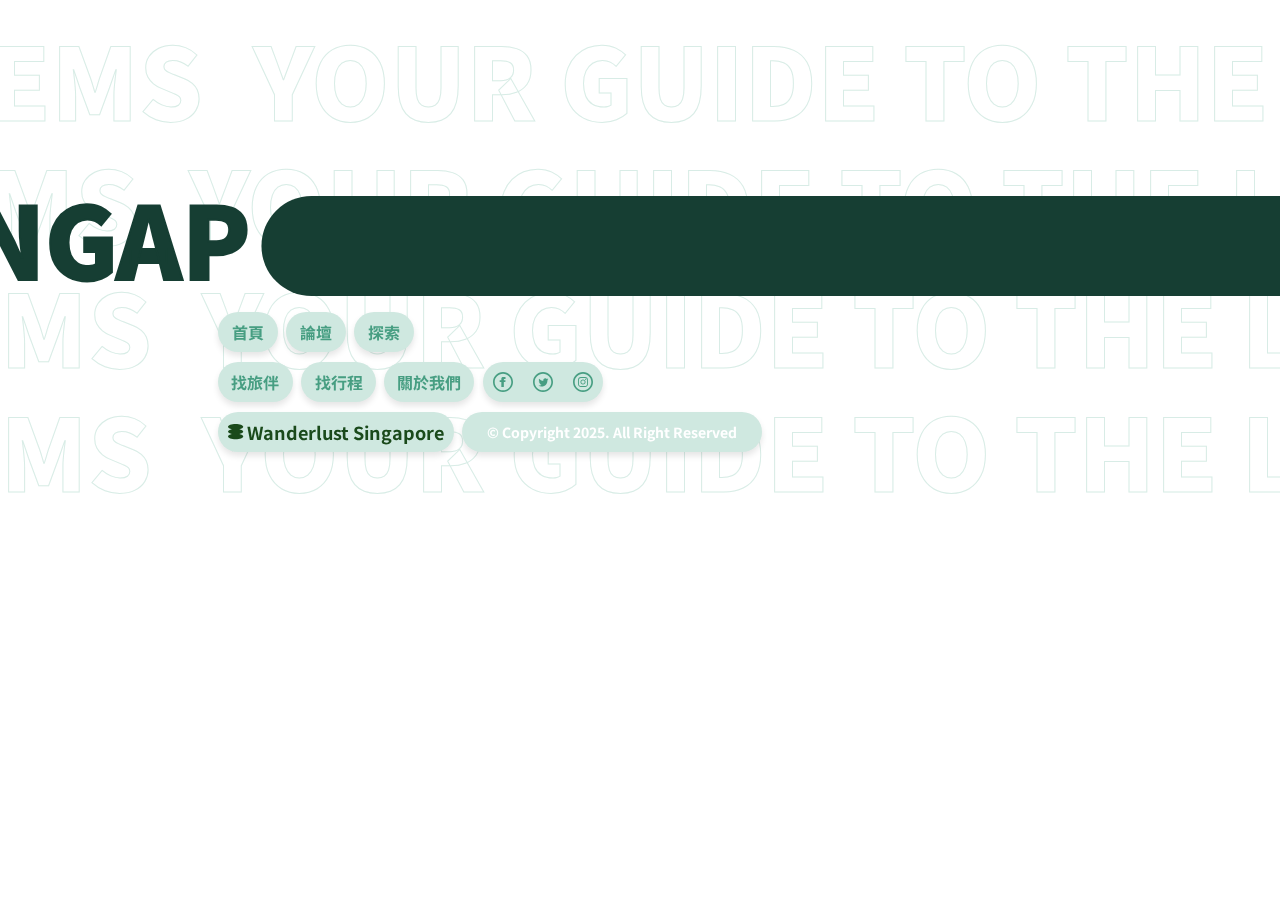
<file: footer.html>
<!DOCTYPE html>
<html lang="zh-TW">

<head>
    <meta charset="UTF-8">
    <meta name="viewport" content="width=device-width, initial-scale=1.0">
    <title>Footer-test開發測試頁</title>
    <link rel="preconnect" href="https://fonts.googleapis.com">
    <link rel="preconnect" href="https://fonts.gstatic.com" crossorigin>
    <link href="https://fonts.googleapis.com/css2?family=Noto+Sans+TC&family=Stack+Sans+Notch:wght@700&display=swap"
        rel="stylesheet">

    <script src="https://cdnjs.cloudflare.com/ajax/libs/gsap/3.12.2/gsap.min.js"></script>

    <link rel="stylesheet" href="css/main.css">
    <link rel="stylesheet" href="css/footer.css">
</head>

<body>
    <footer class="footer">

        <div class="marquee-background">
            <div class="marquee-block">
                <div class="marquee-wrapper">
                    <div class="marquee-text">YOUR GUIDE TO THE LION CITY’S HIDDEN GEMS</div>
                    <div class="marquee-text">YOUR GUIDE TO THE LION CITY’S HIDDEN GEMS</div>
                    <div class="marquee-text">YOUR GUIDE TO THE LION CITY’S HIDDEN GEMS</div>
                </div>
            </div>

            <div class="marquee-block">
                <div class="marquee-wrapper">
                    <div class="marquee-text">YOUR GUIDE TO THE LION CITY’S HIDDEN GEMS</div>
                    <div class="marquee-text">YOUR GUIDE TO THE LION CITY’S HIDDEN GEMS</div>
                    <div class="marquee-text">YOUR GUIDE TO THE LION CITY’S HIDDEN GEMS</div>
                </div>
            </div>

            <div class="marquee-block">
                <div class="marquee-wrapper">
                    <div class="marquee-text">YOUR GUIDE TO THE LION CITY’S HIDDEN GEMS</div>
                    <div class="marquee-text">YOUR GUIDE TO THE LION CITY’S HIDDEN GEMS</div>
                    <div class="marquee-text">YOUR GUIDE TO THE LION CITY’S HIDDEN GEMS</div>
                </div>
            </div>

            <div class="marquee-block">
                <div class="marquee-wrapper">
                    <div class="marquee-text">YOUR GUIDE TO THE LION CITY’S HIDDEN GEMS</div>
                    <div class="marquee-text">YOUR GUIDE TO THE LION CITY’S HIDDEN GEMS</div>
                    <div class="marquee-text">YOUR GUIDE TO THE LION CITY’S HIDDEN GEMS</div>
                </div>
            </div>
        </div>

        <div class="links-footer">

            <div class="big-marquee-layer">
                <div class="marquee-row scroll-big">
                    <div class="marquee-wrapper">
                        <div class="big-text">SINGAP<span class="capsule"></span>RE</div>
                        <div class="big-text">SINGAP<span class="capsule"></span>RE</div>
                        <div class="big-text">SINGAP<span class="capsule"></span>RE</div>
                        <div class="big-text">SINGAP<span class="capsule"></span>RE</div>
                    </div>
                </div>
            </div>

            <div class="first-row m-auto w-66per">
                <a href="index.html" class="link link-home">首頁</a>
                <a href="forum.html" class="link link-forum">論壇</a>
                <a href="explore.html" class="link link-explore">探索</a>
            </div>
            <div class="second-row m-auto w-66per">
                <a href="#" class="link link-traveler">找旅伴</a>
                <a href="itinerary.html" class="link link-itinerary">找行程</a>
                <a href="#" class="link link-contact">關於我們</a>
                <div class="link link-social">
                    <a href="#"><img src="assets/images/layout/logo-facebook.svg" alt="FB"></a>
                    <a href="#"><img src="assets/images/layout/logo-twitter.svg" alt="X"></a>
                    <a href="#"><img src="assets/images/layout/logo-instagram.svg" alt="IG"></a>
                </div>
            </div>
            <div class="third-row m-auto w-66per">
                <a href="index.html" class="link logo">
                    <img src="assets/images/layout/logo-deep-green.svg" alt="logo">
                    <div class="brand-name">Wanderlust Singapore</div>
                </a>
                <div class="link copyright">© Copyright 2025. All Right Reserved</div>
            </div>
        </div>
    </footer>

    <script src="js/layout/footer.js"></script>
    
</body>

</html>
</file>
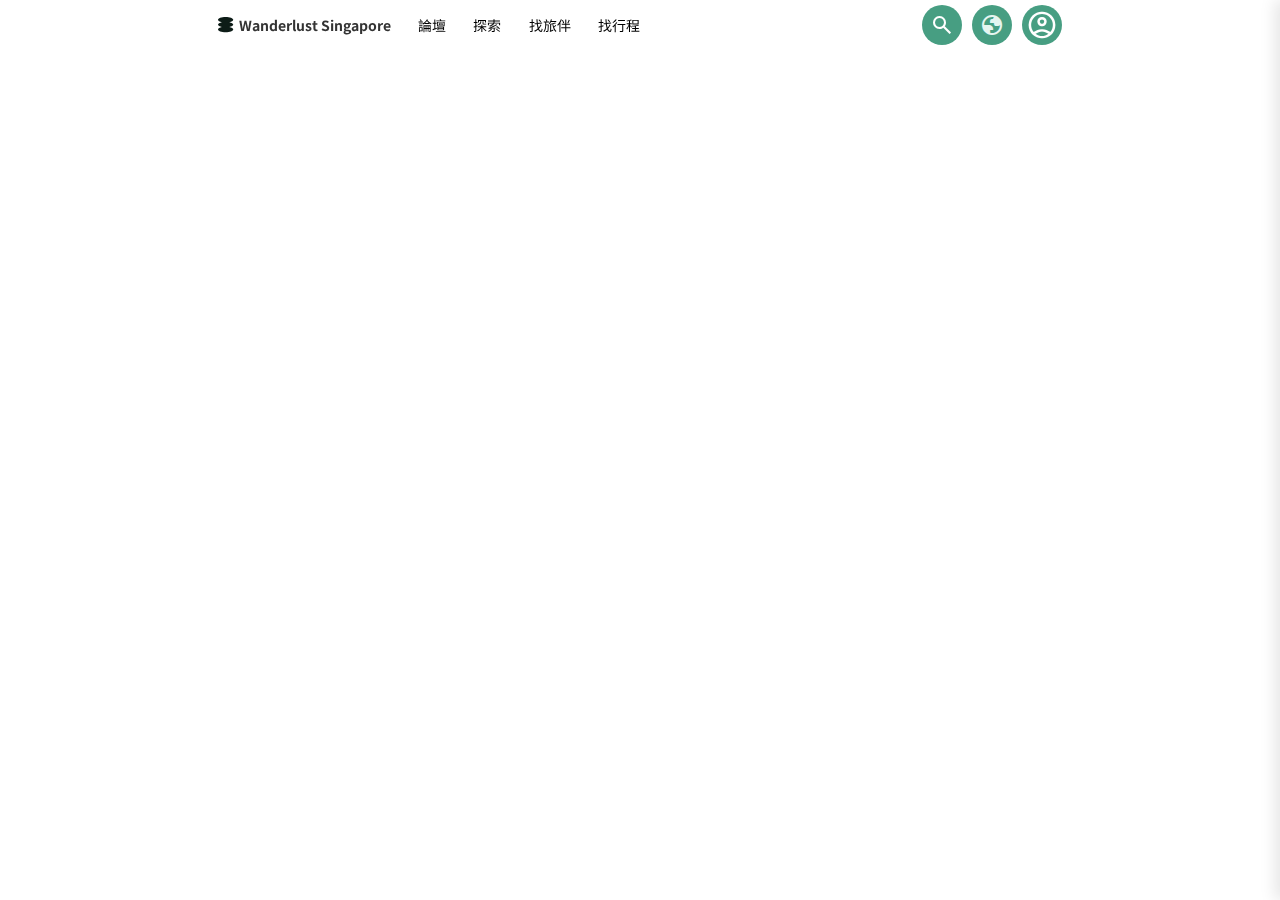
<file: nav.html>
<!DOCTYPE html>
<html lang="zh-Hant">

<head>
    <meta charset="UTF-8">
    <meta name="viewport" content="width=device-width, initial-scale=1.0">
    <title>Nav 開發測試頁</title>
    <!-- google font -->
    <link rel="preconnect" href="https://fonts.googleapis.com">
    <link rel="preconnect" href="https://fonts.gstatic.com" crossorigin>
    <link href="https://fonts.googleapis.com/css2?family=Noto+Sans+TC&family=Stack+Sans+Notch:wght@700&display=swap"
        rel="stylesheet">
    <!-- google icon -->
    <link rel="stylesheet" href="https://fonts.googleapis.com/css2?family=Material+Symbols+Outlined&display=swap" />
    <link rel="stylesheet" href="css/main.css">
    <link rel="stylesheet" href="css/nav.css">
</head>

<body>

    <header class="nav-bg">
        <nav class="nav">

            <button id="mobile-menu-btn" class="hamburger-btn material-symbols-outlined">
                menu
            </button>

            <ul class="nav-list" id="main-nav-list">

                <li class="mobile-close-box">
                    <button id="close-mobile-menu" class="material-symbols-outlined">
                        close
                    </button>
                </li>

                <li>
                    <a href="index.html" class="nav-logo">
                        <img src="assets/images/layout/logo.svg" alt="Logo of Wanderlust Singapore">
                        <span class="logo-text">Wanderlust Singapore</span>
                    </a>
                </li>

                <li class="mobile-function-area">

                    <form class="m-search-box" action="search_result.html" method="get">
                        <input type="text" name="q" placeholder="搜尋景點、美食...">
                        <button type="submit" class="material-symbols-outlined">search</button>
                    </form>

                    <div class="m-lang-box">
                        <button class="lang-btn active">繁體中文</button>
                        <span class="divider">|</span>
                        <button class="lang-btn">English</button>
                    </div>

                </li>

                <li class="forum">
                    <a href="forum.html">
                        論壇
                        <span class="material-symbols-outlined mobile-arrow">expand_more</span>
                    </a>
                </li>

                <li class="explore">
                    <a href="explore.html">
                        探索
                        <span class="material-symbols-outlined mobile-arrow">expand_more</span>
                    </a>
                    <div class="explore-submenu">
                        <ul class="navigation-list">
                            <li data-target="image-1"><a href="explore.html">景點牆</a></li>
                            <li data-target="image-2"><a href="#">花園城市</a></li>
                            <li data-target="image-3"><a href="#">繽紛南洋文化</a></li>
                            <li data-target="image-4"><a href="#">清新熱帶</a></li>
                            <li data-target="image-5"><a href="#">街頭美食</a></li>
                        </ul>

                        <div class="image-gallery">
                            <img id="image-1" src="assets/images/layout/nav-attraction-wall.png">
                            <img id="image-2" src="assets/images/layout/nav-city-garden.png">
                            <img id="image-3" src="assets/images/layout/nav-Southeast-Asian-culture.png">
                            <img id="image-4" src="assets/images/layout/nav-clean-tropical-city.png">
                            <img id="image-5" src="assets/images/layout/nav-street-food.png">
                        </div>
                    </div>
                </li>

                <li class="find-buddy"><a href="#">找旅伴</a></li>

                <li class="itinerary">
                    <a href="itinerary.html">
                        找行程
                        <span class="material-symbols-outlined mobile-arrow">expand_more</span>
                    </a>
                    <ul class="itinerary-submenu">
                        <li><a href="itinerary.html">行程規劃</a></li>
                        <li><a href="itineraries-wall.html">行程懶人包</a></li>
                    </ul>
                </li>
            </ul>

            <div class="icon-box">
                <form class="search-wrapper" action="search_result.html" method="get">
                    <button type="submit" class="search-btn material-symbols-outlined">
                        search
                    </button>
                    <input type="text" class="search-txt" name="q" placeholder="搜尋...">
                </form>

                <button class="lang-wrapper">
                    <span class="globe-icon material-symbols-outlined">
                        globe
                    </span>
                    <div class="lang-box">
                        <span class="lang-zh">中</span>
                        <span class="lang-en">EN</span>
                    </div>
                </button>

                <a href="javascript:void(0)" id="avatar-btn" class="avatar-wrapper">
                    <span id="guest-icon" class="material-symbols-outlined">
                        account_circle
                    </span>
                    <img id="user-avatar" class="dp-none" src="assets/images/layout/nav-avatar.svg" alt="User Avatar">
                </a>
            </div>

        </nav>
    </header>
    <aside id="user-side-menu" class="user-menu">
        <div class="menu-header">
            <button id="close-menu-btn" class="close-btn material-symbols-outlined">
                close
            </button>
        </div>

        <div class="menu-content">

            <div class="acc-item">
                <div class="acc-header">
                    <div class="title-box">
                        <span class="material-symbols-outlined">notifications</span>
                        <span>通知</span>
                    </div>
                    <span class="arrow material-symbols-outlined">expand_more</span>
                </div>

                <div class="acc-body">
                    <div class="switcher-box">
                        <div class="switcher-nav">
                            <button class="tab-btn active" data-target="tab-buddy">旅伴</button>
                            <button class="tab-btn" data-target="tab-article">文章</button>
                            <button class="tab-btn" data-target="tab-system">系統</button>
                        </div>

                        <div id="tab-buddy" class="tab-panel active">
                            <ul class="notify-list">
                                <li>Dave 傳送了交友邀請給你。</li>
                                <li>Alice 回覆了你的留言。</li>
                            </ul>
                        </div>

                        <div id="tab-article" class="tab-panel">
                            <ul class="notify-list">
                                <li>你的文章《新加坡美食》已被批准。</li>
                                <li>有人收藏了你的文章。</li>
                            </ul>
                        </div>

                        <div id="tab-system" class="tab-panel">
                            <ul class="notify-list">
                                <li>歡迎加入 Wanderlust Singapore!</li>
                                <li>系統將於今晚維護。</li>
                            </ul>
                        </div>
                    </div>
                </div>
            </div>

            <div class="acc-item">
                <div class="acc-header">
                    <div class="title-box">
                        <span class="material-symbols-outlined">person</span>
                        <span>個人主頁</span>
                    </div>
                    <span class="arrow material-symbols-outlined">expand_more</span>
                </div>
                <div class="acc-body">
                    <ul class="profile-links">
                        <li><a href="#">我的文章</a></li>
                        <li><a href="#">我的行程</a></li>
                        <li><a href="#">我的旅伴</a></li>
                    </ul>
                </div>
            </div>

            <a href="#" class="simple-link">
                <span class="material-symbols-outlined">manage_accounts</span>
                帳號中心
            </a>

            <button id="auth-btn" class="simple-link"
                style="width: 100%; border: none; background: transparent; cursor: pointer;">
                <span id="auth-icon" class="material-symbols-outlined">login</span>
                <span id="auth-text">登入</span>
            </button>

        </div>
    </aside>
    <div id="login-modal" class="login-modal-overlay">
        <div class="login-box">
            <button id="close-login-btn" class="close-btn material-symbols-outlined">close</button>

            <h2>歡迎回來</h2>
            <p>請輸入您的帳號密碼</p>

            <form id="login-form">
                <div class="input-group">
                    <label for="email">電子信箱</label>
                    <input type="email" id="email" placeholder="name@example.com" required>
                </div>

                <div class="input-group">
                    <label for="password">密碼</label>
                    <input type="password" id="password" placeholder="請輸入密碼" required>
                </div>

                <button type="submit" class="submit-btn">登入</button>
            </form>

            <p class="error-msg" id="login-error-msg"></p>
        </div>
    </div>
    <div id="menu-overlay" class="menu-overlay"></div>

    <script src="js/layout/nav.js"></script>
</body>

</html>
</file>
<file: css/footer.css>
@charset "UTF-8";
/* scss/base/_variables.scss */
/* =========================================
   1. 顏色變數定義
   ========================================= */
/* --- Traveler 頁面新增配色 --- */
/* 用於次要文字、邊框 */
/* 用於搜尋框、按鈕背景 */
/* 用於標籤背景 */
/* 用於標籤文字 */
/* 用於主要標題 */
/* --- Footer 專用深森林系配色 --- */
/* =========================================
   2. 字體變數
   ========================================= */
/* =========================================
   3. Maps (對照表) - 供迴圈使用
   ========================================= */
.footer {
  position: relative;
  width: 100%;
  height: 60%;
  min-height: 470px;
  overflow: hidden;
  font-family: "Noto Sans TC", sans-serif;
  display: flex;
  flex-direction: column;
  justify-content: center;
  background-color: transparent;
}
.footer .marquee-background {
  position: absolute;
  width: 100%;
  height: 100%;
  z-index: 0;
  display: flex;
  flex-direction: column;
  justify-content: center;
  opacity: 0.8;
}
.footer .marquee-background .marquee-block {
  width: 100%;
  overflow: hidden;
  white-space: nowrap;
  line-height: 1.1;
  margin-bottom: 1.5vh;
  writing-mode: horizontal-tb;
  flex-shrink: 0;
}
.footer .marquee-background .marquee-wrapper {
  display: inline-flex;
}
.footer .marquee-background .marquee-text {
  font-size: 6.25rem;
  font-weight: 900;
  flex-shrink: 0;
  padding-right: 3.125rem;
  color: transparent;
  -webkit-text-stroke: 1px #CFE8E0;
}
.footer .links-footer {
  position: absolute;
  top: 30%;
  z-index: 10;
  width: 100%;
  height: 150px;
  display: flex;
  flex-wrap: wrap;
  align-items: end;
}
.footer .links-footer .big-marquee-layer {
  display: flex;
  align-items: center;
  pointer-events: none;
}
.footer .links-footer .big-marquee-layer .marquee-row {
  width: 100%;
  overflow: hidden;
  white-space: nowrap;
}
.footer .links-footer .big-marquee-layer .marquee-wrapper {
  display: inline-flex;
  align-items: center;
}
.footer .links-footer .big-marquee-layer .big-text {
  font-size: 6.25rem;
  font-weight: 900;
  color: #163e33;
  -webkit-text-stroke: 2px #163e33;
  margin-right: 6.25rem;
  display: flex;
  align-items: center;
}
.footer .links-footer .big-marquee-layer .capsule {
  display: inline-block;
  width: 112.5rem;
  height: 6.25rem;
  background-color: #163e33;
  border-radius: 6.25rem;
  margin: 0 0.625rem;
  transform: translateY(1vh);
}
.footer .links-footer .link {
  background-color: #CFE8E0;
  color: #479E82;
  border-radius: 1.25rem;
  height: 2.5rem;
  display: flex;
  justify-content: center;
  align-items: center;
  font-weight: bold;
  font-size: 1rem;
  box-shadow: 0 0.25rem 0.375rem rgba(0, 0, 0, 0.1);
  transition: transform 0.2s ease, box-shadow 0.2s ease;
  text-decoration: none;
  white-space: nowrap;
}
.footer .links-footer .link:hover {
  transform: translateY(-0.15rem);
  box-shadow: 0 0.375rem 0.75rem rgba(0, 0, 0, 0.15);
}
.footer .links-footer .first-row,
.footer .links-footer .second-row,
.footer .links-footer .third-row {
  width: 66%;
  max-width: 1200px;
  height: 33.333333%;
  display: flex;
  gap: 1%;
}
.footer .links-footer .link-home,
.footer .links-footer .link-forum,
.footer .links-footer .link-explore {
  width: 3.75rem;
}
.footer .links-footer .link-traveler,
.footer .links-footer .link-itinerary {
  width: 4.6875rem;
}
.footer .links-footer .link-contact {
  width: 5.625rem;
}
.footer .links-footer .link-social {
  width: 7.5rem;
  justify-content: space-around;
}
.footer .links-footer .link-social img {
  width: 1.25rem;
  height: 1.25rem;
  transition: 0.2s;
}
.footer .links-footer .link-social img:hover {
  scale: 1.2;
}
.footer .links-footer .logo {
  width: 14.75rem;
  color: #1A4A1B;
  text-decoration: none;
  display: flex;
  align-items: center;
  gap: 0.2rem;
}
.footer .links-footer .logo .brand-name {
  font-weight: bold;
  font-size: 1.125rem;
}
.footer .links-footer .logo img {
  width: 1rem;
  height: auto;
}
.footer .links-footer .copyright {
  width: 18.75rem;
  font-size: 0.875rem;
  color: #fff;
  display: flex;
  align-items: center;
  height: 2.5rem;
}

@media (max-width: 768px) {
  .footer {
    height: auto;
    min-height: 100dvh;
  }
  .footer .marquee-background {
    flex-direction: row;
    justify-content: space-between;
    align-items: flex-start;
  }
  .footer .marquee-background .marquee-block {
    width: 25%;
    height: 100%;
    writing-mode: vertical-rl;
    text-orientation: mixed;
  }
  .footer .marquee-background .marquee-wrapper {
    display: inline-block;
  }
  .footer .marquee-background .marquee-text {
    font-size: 3rem;
    padding-right: 0;
    padding-bottom: 2rem;
    -webkit-text-stroke: 0.5px #CFE8E0;
  }
  .footer .links-footer {
    top: 0;
    height: 100vh;
    width: 100%;
    box-sizing: border-box;
    align-items: start;
    align-content: center;
  }
  .footer .links-footer .big-marquee-layer .marquee-wrapper .big-text {
    font-size: 7vh;
  }
  .footer .links-footer .big-marquee-layer .marquee-wrapper .capsule {
    width: 30rem;
    height: 6vh;
    border-width: 2px;
  }
  .footer .links-footer .first-row,
  .footer .links-footer .second-row,
  .footer .links-footer .third-row {
    flex-direction: column;
    align-items: center;
    justify-content: space-around;
    height: auto;
  }
  .footer .links-footer .link,
  .footer .links-footer .logo,
  .footer .links-footer .copyright {
    transform: none;
    margin: 5% auto;
    width: 80%;
    max-width: 20rem;
    height: 3rem;
    font-size: 1.125rem;
  }
  .footer .links-footer .link-social {
    background: none;
    box-shadow: none;
    width: 80%;
  }
  .footer .links-footer .link-social img {
    width: 2rem;
    height: 2rem;
  }
  .footer .links-footer .logo {
    margin-top: 1.5rem;
    justify-content: center;
  }
  .footer .links-footer .logo img {
    width: 20px;
    height: 20px;
  }
  .footer .links-footer .copyright {
    margin-top: 0.5rem;
    justify-content: center;
    text-align: center;
    color: #479E82;
    font-size: 0.75rem;
  }
}/*# sourceMappingURL=footer.css.map */
</file>
<file: css/nav.css>
@charset "UTF-8";
.nav-bg {
  position: fixed;
  background-color: rgba(255, 255, 255, 0.3);
  -webkit-backdrop-filter: blur(5px);
          backdrop-filter: blur(5px);
  width: 100%;
  height: 50px;
  z-index: 200;
  transition: 0.3s;
  top: 0;
}
.nav-bg .nav {
  display: flex;
  align-items: center;
  justify-content: space-between;
  margin: 0 auto;
  height: 100%;
  width: 95%;
  max-width: 1200px;
}
@media (min-width: 1025px) {
  .nav-bg .nav {
    width: 66%;
  }
}
.nav-bg .nav .hamburger-btn {
  display: block;
  font-size: 28px;
  color: var(--deep-green);
  cursor: pointer;
  margin-right: 10px;
  border: none;
  background: none;
}
@media (min-width: 1025px) {
  .nav-bg .nav .hamburger-btn {
    display: none;
  }
}
.nav-bg .nav .nav-logo {
  display: flex;
  align-items: center;
  justify-content: center;
  gap: 5px;
  font-weight: bold;
  color: #333;
}
.nav-bg .nav .nav-logo img {
  width: 16px;
}
@media (max-width: 1025px) {
  .nav-bg .nav .nav-logo .logo-text {
    width: 224px;
  }
}
@media (max-width: 1025px) {
  .nav-bg .nav .nav-list {
    position: fixed;
    top: 0;
    left: 0;
    width: 280px;
    height: 100vh;
    background-color: #fff;
    flex-direction: column;
    align-items: flex-start;
    padding: 20px;
    box-shadow: 5px 0 15px rgba(0, 0, 0, 0.1);
    z-index: 200;
    overflow-y: auto;
    transform: translateX(-100%);
    transition: transform 0.3s ease;
  }
  .nav-bg .nav .nav-list.is-active {
    transform: translateX(0);
  }
  .nav-bg .nav .nav-list .mobile-function-area {
    width: 100%;
    padding: 20px 0;
    display: flex;
    flex-direction: column;
    gap: 15px;
    border-bottom: 1px solid #eee;
  }
  .nav-bg .nav .nav-list .mobile-function-area .m-search-box {
    width: 100%;
    display: flex;
    align-items: center;
    background-color: #f2f2f2;
    border-radius: 8px;
    padding: 8px 12px;
    box-sizing: border-box;
  }
  .nav-bg .nav .nav-list .mobile-function-area .m-search-box input {
    flex-grow: 1;
    border: none;
    background: none;
    outline: none;
    font-size: 1rem;
    color: #333;
  }
  .nav-bg .nav .nav-list .mobile-function-area .m-search-box input::-moz-placeholder {
    color: #999;
  }
  .nav-bg .nav .nav-list .mobile-function-area .m-search-box input::placeholder {
    color: #999;
  }
  .nav-bg .nav .nav-list .mobile-function-area .m-search-box button {
    border: none;
    background: none;
    color: var(--deep-green);
    padding: 0;
    display: flex;
    align-items: center;
  }
  .nav-bg .nav .nav-list .mobile-function-area .m-lang-box {
    display: flex;
    align-items: center;
    gap: 20px;
    padding-left: 5px;
  }
  .nav-bg .nav .nav-list .mobile-function-area .m-lang-box .lang-btn {
    border: none;
    background: none;
    font-size: 0.95rem;
    color: #999;
    padding: 5px 10px;
    border-radius: 20px;
    transition: 0.3s;
  }
  .nav-bg .nav .nav-list .mobile-function-area .m-lang-box .lang-btn.active, .nav-bg .nav .nav-list .mobile-function-area .m-lang-box .lang-btn:hover {
    color: #fff;
    background-color: var(--deep-green);
    font-weight: bold;
  }
  .nav-bg .nav .nav-list .mobile-function-area .m-lang-box .divider {
    color: #ddd;
    font-size: 0.8rem;
  }
  .nav-bg .nav .nav-list li {
    width: 100%;
    border-bottom: 1px solid #eee;
    display: flex;
    flex-direction: column;
  }
  .nav-bg .nav .nav-list li a {
    padding: 15px 0;
    font-size: 1.1rem;
    display: flex;
    justify-content: space-between;
    align-items: center;
    color: #333;
    width: 100%;
  }
  .nav-bg .nav .nav-list li a .mobile-arrow {
    display: block;
    font-size: 24px;
    transition: transform 0.3s ease;
    color: #999;
  }
  .nav-bg .nav .nav-list li ul,
  .nav-bg .nav .nav-list li .explore-submenu {
    display: flex;
    flex-direction: column;
    max-height: 0;
    overflow: hidden;
    transition: max-height 0.4s ease;
    position: static;
    width: 100%;
    height: auto;
    opacity: 1;
    visibility: visible;
    box-shadow: none;
    background-color: #f9f9f9;
    margin: 0;
    padding: 0;
    transform: none;
    border-radius: 0;
  }
  .nav-bg .nav .nav-list li ul li a,
  .nav-bg .nav .nav-list li .explore-submenu li a {
    padding-left: 20px;
    font-size: 1rem;
    color: #666;
  }
  .nav-bg .nav .nav-list li .explore-submenu .image-gallery {
    display: none;
  }
  .nav-bg .nav .nav-list li .explore-submenu .navigation-list {
    max-height: none;
    overflow: visible;
    width: 100%;
  }
  .nav-bg .nav .nav-list li .explore-submenu .navigation-list li {
    border-bottom: 1px solid #eee;
  }
  .nav-bg .nav .nav-list li .explore-submenu .navigation-list li:last-child {
    border-bottom: none;
  }
  .nav-bg .nav .nav-list li.is-open > ul,
  .nav-bg .nav .nav-list li.is-open > .explore-submenu {
    max-height: 500px;
  }
  .nav-bg .nav .nav-list li.is-open > a {
    color: var(--deep-green);
    font-weight: bold;
  }
  .nav-bg .nav .nav-list li.is-open > a .mobile-arrow {
    transform: rotate(180deg);
    color: var(--deep-green);
  }
}
@media (min-width: 1025px) {
  .nav-bg .nav .nav-list {
    display: flex;
    justify-content: space-between;
    align-items: center;
    list-style: none;
    width: 50%;
    position: static;
    height: auto;
    background: none;
    transform: none;
    box-shadow: none;
    padding: 0;
  }
  .nav-bg .nav .nav-list .mobile-close-box,
  .nav-bg .nav .nav-list .mobile-function-area,
  .nav-bg .nav .nav-list .mobile-arrow {
    display: none;
  }
  .nav-bg .nav .nav-list li {
    border: none;
    width: auto;
  }
  .nav-bg .nav .nav-list li a {
    padding: 0;
  }
  .nav-bg .nav .nav-list li + li {
    font-size: 0.875rem;
  }
}
.nav-bg .mobile-close-box {
  width: 100%;
  display: flex;
  justify-content: flex-end;
  margin-bottom: 20px;
}
.nav-bg .mobile-close-box button {
  font-size: 24px;
  color: #333;
}
.nav-bg .icon-box {
  display: flex;
  align-items: center;
  justify-content: end;
  gap: 10px;
  width: auto;
}
.nav-bg .icon-box .search-wrapper {
  display: flex;
  align-items: center;
  background-color: var(--deep-green);
  border-radius: 20px;
  padding: 5px;
  width: -moz-fit-content;
  width: fit-content;
  cursor: pointer;
}
@media (max-width: 1025px) {
  .nav-bg .icon-box .search-wrapper {
    display: none;
  }
}
.nav-bg .icon-box .search-wrapper .search-txt {
  border: none;
  background: none;
  outline: none;
  font-size: 1rem;
  height: 100%;
  width: 0;
  padding: 0;
  overflow: hidden;
  transition: 0.5s ease;
}
.nav-bg .icon-box .search-wrapper .search-txt::-webkit-input-placeholder {
  color: var(--light-green);
}
.nav-bg .icon-box .search-wrapper .search-btn {
  display: flex;
  justify-content: center;
  align-items: center;
  width: 30px;
  height: 30px;
  border-radius: 50%;
  color: #fff;
  transition: 0.7s ease;
}
.nav-bg .icon-box .search-wrapper:hover .search-txt,
.nav-bg .icon-box .search-wrapper .search-txt:focus {
  width: 160px;
  padding-left: 8px;
}
.nav-bg .icon-box .search-wrapper:hover .search-btn, .nav-bg .icon-box .search-wrapper:focus-within .search-btn {
  color: var(--deep-green);
  background-color: var(--light-green);
  transform: rotate(-360deg);
}
.nav-bg .icon-box .lang-wrapper {
  position: relative;
  background-color: var(--deep-green);
  padding: 5px;
  border-radius: 999px;
  display: flex;
  flex-direction: column;
  cursor: pointer;
  transition: 0.3s ease 0.29s;
}
@media (max-width: 1025px) {
  .nav-bg .icon-box .lang-wrapper {
    display: none;
  }
}
.nav-bg .icon-box .lang-wrapper .globe-icon {
  background-color: var(--deep-green);
  color: var(--light-green);
  border-radius: 50%;
  display: flex;
  justify-content: center;
  align-items: center;
  width: 30px;
  height: 30px;
  transition: 0.5s ease;
}
.nav-bg .icon-box .lang-wrapper .lang-box {
  position: absolute;
  background-color: var(--deep-green);
  border-radius: 0 0 20px 20px;
  max-height: 0;
  top: 100%;
  left: 0;
  width: 100%;
  display: flex;
  flex-direction: column;
  align-items: center;
  gap: 5px;
  overflow: hidden;
  transition: 0.3s ease;
}
.nav-bg .icon-box .lang-wrapper .lang-box span {
  color: var(--light-green);
  font-weight: bold;
  width: 30px;
  height: 30px;
  display: flex;
  justify-content: center;
  align-items: center;
  border-radius: 50%;
}
.nav-bg .icon-box .lang-wrapper .lang-box span:hover {
  background-color: var(--light-green);
  color: var(--deep-green);
}
.nav-bg .icon-box .lang-wrapper:hover {
  border-radius: 20px 20px 0 0;
  transition: 0s ease;
}
.nav-bg .icon-box .lang-wrapper:hover .globe-icon {
  background-color: var(--light-green);
  color: var(--deep-green);
  transform: rotate(-180deg);
}
.nav-bg .icon-box .lang-wrapper:hover .lang-box {
  max-height: 200px;
  padding: 5px 0;
}
.nav-bg .icon-box .avatar-wrapper {
  display: flex;
  align-items: center;
  justify-content: center;
  background-color: var(--deep-green);
  border-radius: 50%;
  transition: 0.3s ease;
}
.nav-bg .icon-box .avatar-wrapper:hover {
  transform: scale(1.05);
}
.nav-bg .icon-box .avatar-wrapper:hover #guest-icon {
  transform: scale(0.85);
}
.nav-bg .icon-box .avatar-wrapper #guest-icon {
  font-size: 32px;
  color: #fff;
  width: 40px;
  height: 40px;
  display: flex;
  justify-content: center;
  align-items: center;
  transition: 0.3s ease;
}
.nav-bg .icon-box .avatar-wrapper #user-avatar {
  width: 40px;
  height: 40px;
  border-radius: 50%;
  -o-object-fit: cover;
     object-fit: cover;
  display: none;
}
.nav-bg .icon-box .avatar-wrapper.is-logged-in #guest-icon {
  display: none;
}
.nav-bg .icon-box .avatar-wrapper.is-logged-in #user-avatar {
  display: block;
}

@media (min-width: 1025px) {
  .explore,
  .forum,
  .itinerary {
    position: relative;
  }
  .explore-submenu .navigation-list li, .itinerary-submenu li {
    display: block;
    padding: 10px 10px 10px 30px;
    background-color: #fff;
    transition: 0.3s;
    border-radius: 15px;
    margin-bottom: 5px;
  }
  .explore-submenu .navigation-list li:hover, .itinerary-submenu li:hover {
    background-color: var(--deep-green);
    color: #fff;
  }
  .itinerary-submenu {
    opacity: 0;
    visibility: hidden;
    transition: 0.3s;
    position: absolute;
    top: 100%;
    width: 190px;
    z-index: 99;
    background: #fff;
    border-radius: 15px;
    box-shadow: 0 5px 15px rgba(0, 0, 0, 0.1);
    padding: 10px 20px;
  }
  .forum-submenu {
    left: -110%;
  }
  .itinerary-submenu {
    left: -80%;
  }
  .forum:hover .forum-submenu,
  .itinerary:hover .itinerary-submenu {
    opacity: 1;
    visibility: visible;
  }
  .explore-submenu {
    opacity: 0;
    visibility: hidden;
    transition: 0.3s;
    position: absolute;
    top: 100%;
    left: -150%;
    width: 475px;
    height: 320px;
    z-index: 99;
    display: flex;
    background: #fff;
    border-radius: 15px;
    box-shadow: 0 5px 15px rgba(0, 0, 0, 0.1);
  }
  .explore-submenu .navigation-list {
    list-style: none;
    padding: 0;
    margin: 10px 20px auto;
    flex-shrink: 0;
    width: 150px;
  }
  .explore-submenu .image-gallery {
    overflow-y: scroll;
    width: 100%;
    height: 100%;
    padding: 10% 0;
    display: flex;
    flex-direction: column;
    align-items: center;
  }
  .explore-submenu .image-gallery::-webkit-scrollbar {
    display: none;
  }
  .explore-submenu .image-gallery img {
    width: 90%;
    border-radius: 15px;
    margin: 10px 0;
  }
  .explore:hover .explore-submenu {
    opacity: 1;
    visibility: visible;
  }
}
.menu-overlay {
  position: fixed;
  top: 0;
  left: 0;
  width: 100%;
  height: 100%;
  background-color: rgba(0, 0, 0, 0.5);
  z-index: 100;
  opacity: 0;
  visibility: hidden;
  transition: 0.3s;
}
.menu-overlay.is-active {
  opacity: 1;
  visibility: visible;
}

@keyframes shake {
  0%, 100% {
    transform: translateX(0);
  }
  20%, 60% {
    transform: translateX(-5px);
  }
  40%, 80% {
    transform: translateX(5px);
  }
}
.login-box.shake {
  animation: shake 0.5s ease-in-out;
}

.user-menu {
  position: fixed;
  top: 0;
  right: 0;
  width: 25%;
  min-width: 320px;
  height: 100vh;
  background-color: #fff;
  z-index: 201;
  box-shadow: -5px 0 15px rgba(0, 0, 0, 0.1);
  transform: translateX(100%);
  transition: transform 0.4s ease;
  display: flex;
  flex-direction: column;
}
.user-menu.is-active {
  transform: translateX(0);
}
.user-menu .menu-header {
  padding: 20px;
  display: flex;
  justify-content: flex-end;
}
.user-menu .menu-header .close-btn {
  font-size: 2rem;
}
.user-menu .menu-header .close-btn:hover {
  color: var(--deep-green);
}
.user-menu .menu-content {
  padding: 0 20px;
  overflow-y: auto;
}

.acc-item {
  border-bottom: 1px solid #eee;
}
.acc-item .acc-header {
  display: flex;
  justify-content: space-between;
  align-items: center;
  padding: 15px 0;
  cursor: pointer;
  font-weight: bold;
  color: #333;
}
.acc-item .acc-header .title-box {
  display: flex;
  align-items: center;
  gap: 10px;
}
.acc-item .acc-header .arrow {
  transition: transform 0.3s;
}
.acc-item .acc-header:hover {
  color: var(--deep-green);
}
.acc-item .acc-header:hover .arrow {
  transform: translateY(3px);
}
.acc-item .acc-body {
  max-height: 0;
  overflow: hidden;
  transition: max-height 0.4s ease;
}
.acc-item.is-open .acc-header .arrow {
  transform: rotate(180deg);
}
.acc-item.is-open .acc-header:hover .arrow {
  transform: rotate(180deg) translateY(3px);
}
.acc-item.is-open .acc-body {
  max-height: 500px;
}

/* === 切換器樣式 (Switcher) === */
.switcher-box {
  padding-bottom: 20px;
}
.switcher-box .switcher-nav {
  display: flex;
  gap: 10px;
  margin-bottom: 15px;
  border-bottom: 1px solid #ddd;
}
.switcher-box .switcher-nav .tab-btn {
  padding: 8px 12px;
  font-size: 0.9rem;
  color: #888;
  border-bottom: 2px solid transparent;
}
.switcher-box .switcher-nav .tab-btn.active {
  color: var(--deep-green);
  border-bottom: 2px solid var(--deep-green);
  font-weight: bold;
}
.switcher-box .tab-panel {
  display: none;
}
.switcher-box .tab-panel.active {
  display: block;
  animation: fadeIn 0.5s;
}
.switcher-box .tab-panel .notify-list li {
  padding: 8px 0;
  font-size: 0.9rem;
  border-bottom: 1px dashed #eee;
  color: #555;
}

.simple-link {
  display: flex;
  align-items: center;
  gap: 10px;
  padding: 15px 0;
  border-bottom: 1px solid #eee;
  font-weight: bold;
  color: #333;
  transition: 0.3s;
}
.simple-link:hover {
  color: var(--deep-green);
  padding-left: 5px;
}

.profile-links {
  padding-left: 20px;
}
.profile-links li {
  padding: 8px 0;
}
.profile-links li a {
  font-size: 0.95rem;
  color: #666;
}
.profile-links li a:hover {
  color: var(--deep-green);
}

@keyframes fadeIn {
  from {
    opacity: 0;
    transform: translateY(5px);
  }
  to {
    opacity: 1;
    transform: translateY(0);
  }
}
.menu-overlay {
  position: fixed;
  top: 0;
  left: 0;
  width: 100%;
  height: 100%;
  background-color: rgba(0, 0, 0, 0.5);
  z-index: 199;
  opacity: 0;
  visibility: hidden;
  transition: opacity 0.3s, visibility 0.3s;
}
.menu-overlay.is-active {
  opacity: 1;
  visibility: visible;
}

.login-modal-overlay {
  position: fixed;
  top: 0;
  left: 0;
  width: 100%;
  height: 100%;
  background-color: rgba(0, 0, 0, 0.6);
  z-index: 300;
  display: flex;
  justify-content: center;
  align-items: center;
  opacity: 0;
  visibility: hidden;
  transition: 0.3s;
}
.login-modal-overlay.is-active {
  opacity: 1;
  visibility: visible;
}

.login-box {
  background: #fff;
  padding: 40px;
  width: 90%;
  max-width: 400px;
  border-radius: 20px;
  position: relative;
  box-shadow: 0 10px 25px rgba(0, 0, 0, 0.2);
  text-align: center;
}
.login-box h2 {
  margin-bottom: 10px;
  color: var(--deep-green);
}
.login-box p {
  color: #666;
  margin-bottom: 30px;
  font-size: 0.9rem;
}
.login-box .close-btn {
  position: absolute;
  top: 20px;
  right: 20px;
  font-size: 1.5rem;
  color: #999;
}
.login-box .close-btn:hover {
  color: #333;
}

.input-group {
  text-align: left;
  margin-bottom: 20px;
}
.input-group label {
  display: block;
  font-size: 0.9rem;
  margin-bottom: 5px;
  font-weight: bold;
  color: #333;
}
.input-group input {
  width: 100%;
  padding: 10px;
  border: 1px solid #ddd;
  border-radius: 8px;
  outline: none;
  transition: 0.3s;
}
.input-group input:focus {
  border-color: var(--deep-green);
}

.submit-btn {
  width: 100%;
  padding: 12px;
  background-color: var(--deep-green);
  color: white;
  border-radius: 30px;
  font-weight: bold;
  font-size: 1rem;
  margin-top: 10px;
  transition: 0.3s;
}
.submit-btn:hover {
  background-color: rgb(55.1877729258, 122.8122270742, 101.0480349345);
  transform: translateY(-2px);
  box-shadow: 0 5px 15px rgba(71, 158, 130, 0.4);
}

.error-msg {
  color: red;
  font-size: 0.85rem;
  margin-top: 15px;
  height: 20px;
}/*# sourceMappingURL=nav.css.map */
</file>
<file: css/main.css>
@charset "UTF-8";
/* scss/base/_reset.scss */
*,
*::before,
*::after {
  box-sizing: border-box;
}

body,
h1,
h2,
h3,
h4,
p,
figure,
blockquote,
dl,
dd {
  margin: 0;
  padding: 0;
}

body {
  min-height: 100vh;
  text-rendering: optimizeSpeed;
  line-height: 1.5;
  font-family: "Helvetica Neue", Helvetica, Arial, sans-serif;
}

body, html {
  margin: 0;
  padding: 0;
  width: 100%;
  height: 100%;
  overflow-x: hidden;
}

ul,
ol {
  list-style: none;
  padding: 0;
  margin: 0;
}

img {
  max-width: 100%;
  display: block;
  height: auto;
}

a {
  text-decoration: none;
  color: inherit;
}

input,
button,
textarea,
select {
  font: inherit;
}

button {
  background: none;
  color: inherit;
  border: none;
  padding: 0;
  cursor: pointer;
}

/* scss/base/_variables.scss */
/* =========================================
   1. 顏色變數定義
   ========================================= */
/* --- Traveler 頁面新增配色 --- */
/* 用於次要文字、邊框 */
/* 用於搜尋框、按鈕背景 */
/* 用於標籤背景 */
/* 用於標籤文字 */
/* 用於主要標題 */
/* --- Footer 專用深森林系配色 --- */
/* =========================================
   2. 字體變數
   ========================================= */
/* =========================================
   3. Maps (對照表) - 供迴圈使用
   ========================================= */
/* 1. 基礎設定 */
body {
  font-family: "Noto Sans TC", sans-serif;
  -webkit-font-smoothing: antialiased;
}

:root {
  --deep-green: #479E82;
  --light-green: #E5F5F0;
  --light-blue: #2BCDEE;
  --white: #fff;
  --gray: #898989;
  --black: #000;
  --medium-green: #4D998C;
  --neutral-bg: #E8F2F2;
  --mint-light: #D0EFEC;
  --teal: #19C3B5;
  --charcoal: #333;
  --forest-bg: #0E2822;
  --mint-green: #CFE8E0;
  --logo-green: #1A4A1B;
}

/* 2. 顏色工具 */
.bgc-deep-green {
  background-color: #479E82;
}

.c-deep-green {
  color: #479E82;
}

.bgc-light-green {
  background-color: #E5F5F0;
}

.c-light-green {
  color: #E5F5F0;
}

.bgc-light-blue {
  background-color: #2BCDEE;
}

.c-light-blue {
  color: #2BCDEE;
}

.bgc-white {
  background-color: #fff;
}

.c-white {
  color: #fff;
}

.bgc-gray {
  background-color: #898989;
}

.c-gray {
  color: #898989;
}

.bgc-black {
  background-color: #000;
}

.c-black {
  color: #000;
}

.bgc-medium-green {
  background-color: #4D998C;
}

.c-medium-green {
  color: #4D998C;
}

.bgc-neutral-bg {
  background-color: #E8F2F2;
}

.c-neutral-bg {
  color: #E8F2F2;
}

.bgc-mint-light {
  background-color: #D0EFEC;
}

.c-mint-light {
  color: #D0EFEC;
}

.bgc-teal {
  background-color: #19C3B5;
}

.c-teal {
  color: #19C3B5;
}

.bgc-charcoal {
  background-color: #333;
}

.c-charcoal {
  color: #333;
}

.bgc-forest-bg {
  background-color: #0E2822;
}

.c-forest-bg {
  color: #0E2822;
}

.bgc-mint-green {
  background-color: #CFE8E0;
}

.c-mint-green {
  color: #CFE8E0;
}

.bgc-logo-green {
  background-color: #1A4A1B;
}

.c-logo-green {
  color: #1A4A1B;
}

.bgc-transparent {
  background-color: rgba(255, 255, 255, 0.3);
  -webkit-backdrop-filter: blur(5px);
          backdrop-filter: blur(5px);
}

/* 3. 字體與尺寸 */
.fz-12 {
  font-size: 0.75rem;
}

.fz-14 {
  font-size: 0.875rem;
}

.fz-16 {
  font-size: 1rem;
}

.fz-20 {
  font-size: 1.25rem;
}

.fz-24 {
  font-size: 1.5rem;
}

.fz-28 {
  font-size: 1.75rem;
}

.fz-100 {
  font-size: 6.25rem;
}

.fz-136 {
  font-size: 8.5rem;
}

.fw-b {
  font-weight: bold;
}

.fw-br {
  font-weight: bolder;
}

.fw-n {
  font-weight: normal;
}

.w-1per {
  width: 1%;
}

.h-1per {
  height: 1%;
}

.w-2per {
  width: 2%;
}

.h-2per {
  height: 2%;
}

.w-3per {
  width: 3%;
}

.h-3per {
  height: 3%;
}

.w-4per {
  width: 4%;
}

.h-4per {
  height: 4%;
}

.w-5per {
  width: 5%;
}

.h-5per {
  height: 5%;
}

.w-6per {
  width: 6%;
}

.h-6per {
  height: 6%;
}

.w-7per {
  width: 7%;
}

.h-7per {
  height: 7%;
}

.w-8per {
  width: 8%;
}

.h-8per {
  height: 8%;
}

.w-9per {
  width: 9%;
}

.h-9per {
  height: 9%;
}

.w-10per {
  width: 10%;
}

.h-10per {
  height: 10%;
}

.w-11per {
  width: 11%;
}

.h-11per {
  height: 11%;
}

.w-12per {
  width: 12%;
}

.h-12per {
  height: 12%;
}

.w-13per {
  width: 13%;
}

.h-13per {
  height: 13%;
}

.w-14per {
  width: 14%;
}

.h-14per {
  height: 14%;
}

.w-15per {
  width: 15%;
}

.h-15per {
  height: 15%;
}

.w-16per {
  width: 16%;
}

.h-16per {
  height: 16%;
}

.w-17per {
  width: 17%;
}

.h-17per {
  height: 17%;
}

.w-18per {
  width: 18%;
}

.h-18per {
  height: 18%;
}

.w-19per {
  width: 19%;
}

.h-19per {
  height: 19%;
}

.w-20per {
  width: 20%;
}

.h-20per {
  height: 20%;
}

.w-21per {
  width: 21%;
}

.h-21per {
  height: 21%;
}

.w-22per {
  width: 22%;
}

.h-22per {
  height: 22%;
}

.w-23per {
  width: 23%;
}

.h-23per {
  height: 23%;
}

.w-24per {
  width: 24%;
}

.h-24per {
  height: 24%;
}

.w-25per {
  width: 25%;
}

.h-25per {
  height: 25%;
}

.w-26per {
  width: 26%;
}

.h-26per {
  height: 26%;
}

.w-27per {
  width: 27%;
}

.h-27per {
  height: 27%;
}

.w-28per {
  width: 28%;
}

.h-28per {
  height: 28%;
}

.w-29per {
  width: 29%;
}

.h-29per {
  height: 29%;
}

.w-30per {
  width: 30%;
}

.h-30per {
  height: 30%;
}

.w-31per {
  width: 31%;
}

.h-31per {
  height: 31%;
}

.w-32per {
  width: 32%;
}

.h-32per {
  height: 32%;
}

.w-33per {
  width: 33%;
}

.h-33per {
  height: 33%;
}

.w-34per {
  width: 34%;
}

.h-34per {
  height: 34%;
}

.w-35per {
  width: 35%;
}

.h-35per {
  height: 35%;
}

.w-36per {
  width: 36%;
}

.h-36per {
  height: 36%;
}

.w-37per {
  width: 37%;
}

.h-37per {
  height: 37%;
}

.w-38per {
  width: 38%;
}

.h-38per {
  height: 38%;
}

.w-39per {
  width: 39%;
}

.h-39per {
  height: 39%;
}

.w-40per {
  width: 40%;
}

.h-40per {
  height: 40%;
}

.w-41per {
  width: 41%;
}

.h-41per {
  height: 41%;
}

.w-42per {
  width: 42%;
}

.h-42per {
  height: 42%;
}

.w-43per {
  width: 43%;
}

.h-43per {
  height: 43%;
}

.w-44per {
  width: 44%;
}

.h-44per {
  height: 44%;
}

.w-45per {
  width: 45%;
}

.h-45per {
  height: 45%;
}

.w-46per {
  width: 46%;
}

.h-46per {
  height: 46%;
}

.w-47per {
  width: 47%;
}

.h-47per {
  height: 47%;
}

.w-48per {
  width: 48%;
}

.h-48per {
  height: 48%;
}

.w-49per {
  width: 49%;
}

.h-49per {
  height: 49%;
}

.w-50per {
  width: 50%;
}

.h-50per {
  height: 50%;
}

.w-51per {
  width: 51%;
}

.h-51per {
  height: 51%;
}

.w-52per {
  width: 52%;
}

.h-52per {
  height: 52%;
}

.w-53per {
  width: 53%;
}

.h-53per {
  height: 53%;
}

.w-54per {
  width: 54%;
}

.h-54per {
  height: 54%;
}

.w-55per {
  width: 55%;
}

.h-55per {
  height: 55%;
}

.w-56per {
  width: 56%;
}

.h-56per {
  height: 56%;
}

.w-57per {
  width: 57%;
}

.h-57per {
  height: 57%;
}

.w-58per {
  width: 58%;
}

.h-58per {
  height: 58%;
}

.w-59per {
  width: 59%;
}

.h-59per {
  height: 59%;
}

.w-60per {
  width: 60%;
}

.h-60per {
  height: 60%;
}

.w-61per {
  width: 61%;
}

.h-61per {
  height: 61%;
}

.w-62per {
  width: 62%;
}

.h-62per {
  height: 62%;
}

.w-63per {
  width: 63%;
}

.h-63per {
  height: 63%;
}

.w-64per {
  width: 64%;
}

.h-64per {
  height: 64%;
}

.w-65per {
  width: 65%;
}

.h-65per {
  height: 65%;
}

.w-66per {
  width: 66%;
}

.h-66per {
  height: 66%;
}

.w-67per {
  width: 67%;
}

.h-67per {
  height: 67%;
}

.w-68per {
  width: 68%;
}

.h-68per {
  height: 68%;
}

.w-69per {
  width: 69%;
}

.h-69per {
  height: 69%;
}

.w-70per {
  width: 70%;
}

.h-70per {
  height: 70%;
}

.w-71per {
  width: 71%;
}

.h-71per {
  height: 71%;
}

.w-72per {
  width: 72%;
}

.h-72per {
  height: 72%;
}

.w-73per {
  width: 73%;
}

.h-73per {
  height: 73%;
}

.w-74per {
  width: 74%;
}

.h-74per {
  height: 74%;
}

.w-75per {
  width: 75%;
}

.h-75per {
  height: 75%;
}

.w-76per {
  width: 76%;
}

.h-76per {
  height: 76%;
}

.w-77per {
  width: 77%;
}

.h-77per {
  height: 77%;
}

.w-78per {
  width: 78%;
}

.h-78per {
  height: 78%;
}

.w-79per {
  width: 79%;
}

.h-79per {
  height: 79%;
}

.w-80per {
  width: 80%;
}

.h-80per {
  height: 80%;
}

.w-81per {
  width: 81%;
}

.h-81per {
  height: 81%;
}

.w-82per {
  width: 82%;
}

.h-82per {
  height: 82%;
}

.w-83per {
  width: 83%;
}

.h-83per {
  height: 83%;
}

.w-84per {
  width: 84%;
}

.h-84per {
  height: 84%;
}

.w-85per {
  width: 85%;
}

.h-85per {
  height: 85%;
}

.w-86per {
  width: 86%;
}

.h-86per {
  height: 86%;
}

.w-87per {
  width: 87%;
}

.h-87per {
  height: 87%;
}

.w-88per {
  width: 88%;
}

.h-88per {
  height: 88%;
}

.w-89per {
  width: 89%;
}

.h-89per {
  height: 89%;
}

.w-90per {
  width: 90%;
}

.h-90per {
  height: 90%;
}

.w-91per {
  width: 91%;
}

.h-91per {
  height: 91%;
}

.w-92per {
  width: 92%;
}

.h-92per {
  height: 92%;
}

.w-93per {
  width: 93%;
}

.h-93per {
  height: 93%;
}

.w-94per {
  width: 94%;
}

.h-94per {
  height: 94%;
}

.w-95per {
  width: 95%;
}

.h-95per {
  height: 95%;
}

.w-96per {
  width: 96%;
}

.h-96per {
  height: 96%;
}

.w-97per {
  width: 97%;
}

.h-97per {
  height: 97%;
}

.w-98per {
  width: 98%;
}

.h-98per {
  height: 98%;
}

.w-99per {
  width: 99%;
}

.h-99per {
  height: 99%;
}

.w-100per {
  width: 100%;
}

.h-100per {
  height: 100%;
}

/* 4. 邊框與 Flex */
.b-1-deep-green {
  border: 1px solid #479E82;
}

.br-15 {
  border-radius: 15px;
}

.br-20 {
  border-radius: 20px;
}

.br-pill {
  border-radius: 999px;
}

.br-circle {
  border-radius: 50%;
}

.dp-flex {
  display: flex;
}

.dp-inline-flex {
  display: inline-flex;
}

.dp-none {
  display: none;
}

.dp-block {
  display: block;
}

.fd-row {
  flex-direction: row;
}

.fd-col {
  flex-direction: column;
}

.fd-row-rev {
  flex-direction: row-reverse;
}

.fw-wrap {
  flex-wrap: wrap;
}

.flex-1 {
  flex: 1;
}

.jc-center {
  justify-content: center;
}

.jc-between {
  justify-content: space-between;
}

.jc-start {
  justify-content: flex-start;
}

.jc-end {
  justify-content: flex-end;
}

.jc-around {
  justify-content: space-around;
}

.ai-center {
  align-items: center;
}

.ai-start {
  align-items: flex-start;
}

.ai-end {
  align-items: flex-end;
}

/* 5. 定位 (Position) & 溢出 (Overflow) - 縮寫版 */
.pos-rel {
  position: relative;
}

.pos-abs {
  position: absolute;
}

.pos-fixed {
  position: fixed;
}

.pos-sticky {
  position: sticky;
}

/* 座標縮寫 */
.t-0 {
  top: 0;
}

.b-0 {
  bottom: 0;
}

.l-0 {
  left: 0;
}

.r-0 {
  right: 0;
}

.inset-0 {
  top: 0;
  right: 0;
  bottom: 0;
  left: 0;
}

/* 溢出縮寫 */
.ov-hidden {
  overflow: hidden;
}

.ov-auto {
  overflow: auto;
}

.ov-scroll {
  overflow: scroll;
}

/* Z-Index */
.z-1 {
  z-index: 1;
}

.z-10 {
  z-index: 10;
}

.z-50 {
  z-index: 50;
}

.z-100 {
  z-index: 100;
}

.z-999 {
  z-index: 999;
}

/* 6. Spacing (間距)  */
/* Margin / Padding - 全方向 */
.m-5 {
  margin: 5px;
}

.p-5 {
  padding: 5px;
}

.m-10 {
  margin: 10px;
}

.p-10 {
  padding: 10px;
}

.m-15 {
  margin: 15px;
}

.p-15 {
  padding: 15px;
}

.m-20 {
  margin: 20px;
}

.p-20 {
  padding: 20px;
}

.m-25 {
  margin: 25px;
}

.p-25 {
  padding: 25px;
}

.m-30 {
  margin: 30px;
}

.p-30 {
  padding: 30px;
}

.m-35 {
  margin: 35px;
}

.p-35 {
  padding: 35px;
}

.m-40 {
  margin: 40px;
}

.p-40 {
  padding: 40px;
}

.m-45 {
  margin: 45px;
}

.p-45 {
  padding: 45px;
}

.m-50 {
  margin: 50px;
}

.p-50 {
  padding: 50px;
}

.m-55 {
  margin: 55px;
}

.p-55 {
  padding: 55px;
}

.m-60 {
  margin: 60px;
}

.p-60 {
  padding: 60px;
}

.m-65 {
  margin: 65px;
}

.p-65 {
  padding: 65px;
}

.m-70 {
  margin: 70px;
}

.p-70 {
  padding: 70px;
}

.m-75 {
  margin: 75px;
}

.p-75 {
  padding: 75px;
}

.m-80 {
  margin: 80px;
}

.p-80 {
  padding: 80px;
}

.m-85 {
  margin: 85px;
}

.p-85 {
  padding: 85px;
}

.m-90 {
  margin: 90px;
}

.p-90 {
  padding: 90px;
}

.m-95 {
  margin: 95px;
}

.p-95 {
  padding: 95px;
}

.m-100 {
  margin: 100px;
}

.p-100 {
  padding: 100px;
}

/* Margin / Padding - 上 (Top) */
.mt-5 {
  margin-top: 5px;
}

.pt-5 {
  padding-top: 5px;
}

.mt-10 {
  margin-top: 10px;
}

.pt-10 {
  padding-top: 10px;
}

.mt-15 {
  margin-top: 15px;
}

.pt-15 {
  padding-top: 15px;
}

.mt-20 {
  margin-top: 20px;
}

.pt-20 {
  padding-top: 20px;
}

.mt-25 {
  margin-top: 25px;
}

.pt-25 {
  padding-top: 25px;
}

.mt-30 {
  margin-top: 30px;
}

.pt-30 {
  padding-top: 30px;
}

.mt-35 {
  margin-top: 35px;
}

.pt-35 {
  padding-top: 35px;
}

.mt-40 {
  margin-top: 40px;
}

.pt-40 {
  padding-top: 40px;
}

.mt-45 {
  margin-top: 45px;
}

.pt-45 {
  padding-top: 45px;
}

.mt-50 {
  margin-top: 50px;
}

.pt-50 {
  padding-top: 50px;
}

.mt-55 {
  margin-top: 55px;
}

.pt-55 {
  padding-top: 55px;
}

.mt-60 {
  margin-top: 60px;
}

.pt-60 {
  padding-top: 60px;
}

.mt-65 {
  margin-top: 65px;
}

.pt-65 {
  padding-top: 65px;
}

.mt-70 {
  margin-top: 70px;
}

.pt-70 {
  padding-top: 70px;
}

.mt-75 {
  margin-top: 75px;
}

.pt-75 {
  padding-top: 75px;
}

.mt-80 {
  margin-top: 80px;
}

.pt-80 {
  padding-top: 80px;
}

.mt-85 {
  margin-top: 85px;
}

.pt-85 {
  padding-top: 85px;
}

.mt-90 {
  margin-top: 90px;
}

.pt-90 {
  padding-top: 90px;
}

.mt-95 {
  margin-top: 95px;
}

.pt-95 {
  padding-top: 95px;
}

.mt-100 {
  margin-top: 100px;
}

.pt-100 {
  padding-top: 100px;
}

/* Margin / Padding - 下 (Bottom) */
.mb-5 {
  margin-bottom: 5px;
}

.pb-5 {
  padding-bottom: 5px;
}

.mb-10 {
  margin-bottom: 10px;
}

.pb-10 {
  padding-bottom: 10px;
}

.mb-15 {
  margin-bottom: 15px;
}

.pb-15 {
  padding-bottom: 15px;
}

.mb-20 {
  margin-bottom: 20px;
}

.pb-20 {
  padding-bottom: 20px;
}

.mb-25 {
  margin-bottom: 25px;
}

.pb-25 {
  padding-bottom: 25px;
}

.mb-30 {
  margin-bottom: 30px;
}

.pb-30 {
  padding-bottom: 30px;
}

.mb-35 {
  margin-bottom: 35px;
}

.pb-35 {
  padding-bottom: 35px;
}

.mb-40 {
  margin-bottom: 40px;
}

.pb-40 {
  padding-bottom: 40px;
}

.mb-45 {
  margin-bottom: 45px;
}

.pb-45 {
  padding-bottom: 45px;
}

.mb-50 {
  margin-bottom: 50px;
}

.pb-50 {
  padding-bottom: 50px;
}

.mb-55 {
  margin-bottom: 55px;
}

.pb-55 {
  padding-bottom: 55px;
}

.mb-60 {
  margin-bottom: 60px;
}

.pb-60 {
  padding-bottom: 60px;
}

.mb-65 {
  margin-bottom: 65px;
}

.pb-65 {
  padding-bottom: 65px;
}

.mb-70 {
  margin-bottom: 70px;
}

.pb-70 {
  padding-bottom: 70px;
}

.mb-75 {
  margin-bottom: 75px;
}

.pb-75 {
  padding-bottom: 75px;
}

.mb-80 {
  margin-bottom: 80px;
}

.pb-80 {
  padding-bottom: 80px;
}

.mb-85 {
  margin-bottom: 85px;
}

.pb-85 {
  padding-bottom: 85px;
}

.mb-90 {
  margin-bottom: 90px;
}

.pb-90 {
  padding-bottom: 90px;
}

.mb-95 {
  margin-bottom: 95px;
}

.pb-95 {
  padding-bottom: 95px;
}

.mb-100 {
  margin-bottom: 100px;
}

.pb-100 {
  padding-bottom: 100px;
}

/* Margin / Padding - 左 (Left) */
.ml-5 {
  margin-left: 5px;
}

.pl-5 {
  padding-left: 5px;
}

.ml-10 {
  margin-left: 10px;
}

.pl-10 {
  padding-left: 10px;
}

.ml-15 {
  margin-left: 15px;
}

.pl-15 {
  padding-left: 15px;
}

.ml-20 {
  margin-left: 20px;
}

.pl-20 {
  padding-left: 20px;
}

.ml-25 {
  margin-left: 25px;
}

.pl-25 {
  padding-left: 25px;
}

.ml-30 {
  margin-left: 30px;
}

.pl-30 {
  padding-left: 30px;
}

.ml-35 {
  margin-left: 35px;
}

.pl-35 {
  padding-left: 35px;
}

.ml-40 {
  margin-left: 40px;
}

.pl-40 {
  padding-left: 40px;
}

.ml-45 {
  margin-left: 45px;
}

.pl-45 {
  padding-left: 45px;
}

.ml-50 {
  margin-left: 50px;
}

.pl-50 {
  padding-left: 50px;
}

.ml-55 {
  margin-left: 55px;
}

.pl-55 {
  padding-left: 55px;
}

.ml-60 {
  margin-left: 60px;
}

.pl-60 {
  padding-left: 60px;
}

.ml-65 {
  margin-left: 65px;
}

.pl-65 {
  padding-left: 65px;
}

.ml-70 {
  margin-left: 70px;
}

.pl-70 {
  padding-left: 70px;
}

.ml-75 {
  margin-left: 75px;
}

.pl-75 {
  padding-left: 75px;
}

.ml-80 {
  margin-left: 80px;
}

.pl-80 {
  padding-left: 80px;
}

.ml-85 {
  margin-left: 85px;
}

.pl-85 {
  padding-left: 85px;
}

.ml-90 {
  margin-left: 90px;
}

.pl-90 {
  padding-left: 90px;
}

.ml-95 {
  margin-left: 95px;
}

.pl-95 {
  padding-left: 95px;
}

.ml-100 {
  margin-left: 100px;
}

.pl-100 {
  padding-left: 100px;
}

/* Margin / Padding - 右 (Right) */
.mr-5 {
  margin-right: 5px;
}

.pr-5 {
  padding-right: 5px;
}

.mr-10 {
  margin-right: 10px;
}

.pr-10 {
  padding-right: 10px;
}

.mr-15 {
  margin-right: 15px;
}

.pr-15 {
  padding-right: 15px;
}

.mr-20 {
  margin-right: 20px;
}

.pr-20 {
  padding-right: 20px;
}

.mr-25 {
  margin-right: 25px;
}

.pr-25 {
  padding-right: 25px;
}

.mr-30 {
  margin-right: 30px;
}

.pr-30 {
  padding-right: 30px;
}

.mr-35 {
  margin-right: 35px;
}

.pr-35 {
  padding-right: 35px;
}

.mr-40 {
  margin-right: 40px;
}

.pr-40 {
  padding-right: 40px;
}

.mr-45 {
  margin-right: 45px;
}

.pr-45 {
  padding-right: 45px;
}

.mr-50 {
  margin-right: 50px;
}

.pr-50 {
  padding-right: 50px;
}

.mr-55 {
  margin-right: 55px;
}

.pr-55 {
  padding-right: 55px;
}

.mr-60 {
  margin-right: 60px;
}

.pr-60 {
  padding-right: 60px;
}

.mr-65 {
  margin-right: 65px;
}

.pr-65 {
  padding-right: 65px;
}

.mr-70 {
  margin-right: 70px;
}

.pr-70 {
  padding-right: 70px;
}

.mr-75 {
  margin-right: 75px;
}

.pr-75 {
  padding-right: 75px;
}

.mr-80 {
  margin-right: 80px;
}

.pr-80 {
  padding-right: 80px;
}

.mr-85 {
  margin-right: 85px;
}

.pr-85 {
  padding-right: 85px;
}

.mr-90 {
  margin-right: 90px;
}

.pr-90 {
  padding-right: 90px;
}

.mr-95 {
  margin-right: 95px;
}

.pr-95 {
  padding-right: 95px;
}

.mr-100 {
  margin-right: 100px;
}

.pr-100 {
  padding-right: 100px;
}

/* Auto Margin */
.mx-auto {
  margin-left: auto;
  margin-right: auto;
}

.my-auto {
  margin-top: auto;
  margin-bottom: auto;
}

.m-auto {
  margin: auto;
}

/* Margin / Padding - 水平軸 (X: Left + Right) */
.mx-5 {
  margin-left: 5px;
  margin-right: 5px;
}

.px-5 {
  padding-left: 5px;
  padding-right: 5px;
}

.mx-10 {
  margin-left: 10px;
  margin-right: 10px;
}

.px-10 {
  padding-left: 10px;
  padding-right: 10px;
}

.mx-15 {
  margin-left: 15px;
  margin-right: 15px;
}

.px-15 {
  padding-left: 15px;
  padding-right: 15px;
}

.mx-20 {
  margin-left: 20px;
  margin-right: 20px;
}

.px-20 {
  padding-left: 20px;
  padding-right: 20px;
}

.mx-25 {
  margin-left: 25px;
  margin-right: 25px;
}

.px-25 {
  padding-left: 25px;
  padding-right: 25px;
}

.mx-30 {
  margin-left: 30px;
  margin-right: 30px;
}

.px-30 {
  padding-left: 30px;
  padding-right: 30px;
}

.mx-35 {
  margin-left: 35px;
  margin-right: 35px;
}

.px-35 {
  padding-left: 35px;
  padding-right: 35px;
}

.mx-40 {
  margin-left: 40px;
  margin-right: 40px;
}

.px-40 {
  padding-left: 40px;
  padding-right: 40px;
}

.mx-45 {
  margin-left: 45px;
  margin-right: 45px;
}

.px-45 {
  padding-left: 45px;
  padding-right: 45px;
}

.mx-50 {
  margin-left: 50px;
  margin-right: 50px;
}

.px-50 {
  padding-left: 50px;
  padding-right: 50px;
}

.mx-55 {
  margin-left: 55px;
  margin-right: 55px;
}

.px-55 {
  padding-left: 55px;
  padding-right: 55px;
}

.mx-60 {
  margin-left: 60px;
  margin-right: 60px;
}

.px-60 {
  padding-left: 60px;
  padding-right: 60px;
}

.mx-65 {
  margin-left: 65px;
  margin-right: 65px;
}

.px-65 {
  padding-left: 65px;
  padding-right: 65px;
}

.mx-70 {
  margin-left: 70px;
  margin-right: 70px;
}

.px-70 {
  padding-left: 70px;
  padding-right: 70px;
}

.mx-75 {
  margin-left: 75px;
  margin-right: 75px;
}

.px-75 {
  padding-left: 75px;
  padding-right: 75px;
}

.mx-80 {
  margin-left: 80px;
  margin-right: 80px;
}

.px-80 {
  padding-left: 80px;
  padding-right: 80px;
}

.mx-85 {
  margin-left: 85px;
  margin-right: 85px;
}

.px-85 {
  padding-left: 85px;
  padding-right: 85px;
}

.mx-90 {
  margin-left: 90px;
  margin-right: 90px;
}

.px-90 {
  padding-left: 90px;
  padding-right: 90px;
}

.mx-95 {
  margin-left: 95px;
  margin-right: 95px;
}

.px-95 {
  padding-left: 95px;
  padding-right: 95px;
}

.mx-100 {
  margin-left: 100px;
  margin-right: 100px;
}

.px-100 {
  padding-left: 100px;
  padding-right: 100px;
}

/* Margin / Padding - 垂直軸 (Y: Top + Bottom) */
.my-5 {
  margin-top: 5px;
  margin-bottom: 5px;
}

.py-5 {
  padding-top: 5px;
  padding-bottom: 5px;
}

.my-10 {
  margin-top: 10px;
  margin-bottom: 10px;
}

.py-10 {
  padding-top: 10px;
  padding-bottom: 10px;
}

.my-15 {
  margin-top: 15px;
  margin-bottom: 15px;
}

.py-15 {
  padding-top: 15px;
  padding-bottom: 15px;
}

.my-20 {
  margin-top: 20px;
  margin-bottom: 20px;
}

.py-20 {
  padding-top: 20px;
  padding-bottom: 20px;
}

.my-25 {
  margin-top: 25px;
  margin-bottom: 25px;
}

.py-25 {
  padding-top: 25px;
  padding-bottom: 25px;
}

.my-30 {
  margin-top: 30px;
  margin-bottom: 30px;
}

.py-30 {
  padding-top: 30px;
  padding-bottom: 30px;
}

.my-35 {
  margin-top: 35px;
  margin-bottom: 35px;
}

.py-35 {
  padding-top: 35px;
  padding-bottom: 35px;
}

.my-40 {
  margin-top: 40px;
  margin-bottom: 40px;
}

.py-40 {
  padding-top: 40px;
  padding-bottom: 40px;
}

.my-45 {
  margin-top: 45px;
  margin-bottom: 45px;
}

.py-45 {
  padding-top: 45px;
  padding-bottom: 45px;
}

.my-50 {
  margin-top: 50px;
  margin-bottom: 50px;
}

.py-50 {
  padding-top: 50px;
  padding-bottom: 50px;
}

.my-55 {
  margin-top: 55px;
  margin-bottom: 55px;
}

.py-55 {
  padding-top: 55px;
  padding-bottom: 55px;
}

.my-60 {
  margin-top: 60px;
  margin-bottom: 60px;
}

.py-60 {
  padding-top: 60px;
  padding-bottom: 60px;
}

.my-65 {
  margin-top: 65px;
  margin-bottom: 65px;
}

.py-65 {
  padding-top: 65px;
  padding-bottom: 65px;
}

.my-70 {
  margin-top: 70px;
  margin-bottom: 70px;
}

.py-70 {
  padding-top: 70px;
  padding-bottom: 70px;
}

.my-75 {
  margin-top: 75px;
  margin-bottom: 75px;
}

.py-75 {
  padding-top: 75px;
  padding-bottom: 75px;
}

.my-80 {
  margin-top: 80px;
  margin-bottom: 80px;
}

.py-80 {
  padding-top: 80px;
  padding-bottom: 80px;
}

.my-85 {
  margin-top: 85px;
  margin-bottom: 85px;
}

.py-85 {
  padding-top: 85px;
  padding-bottom: 85px;
}

.my-90 {
  margin-top: 90px;
  margin-bottom: 90px;
}

.py-90 {
  padding-top: 90px;
  padding-bottom: 90px;
}

.my-95 {
  margin-top: 95px;
  margin-bottom: 95px;
}

.py-95 {
  padding-top: 95px;
  padding-bottom: 95px;
}

.my-100 {
  margin-top: 100px;
  margin-bottom: 100px;
}

.py-100 {
  padding-top: 100px;
  padding-bottom: 100px;
}/*# sourceMappingURL=main.css.map */
</file>
